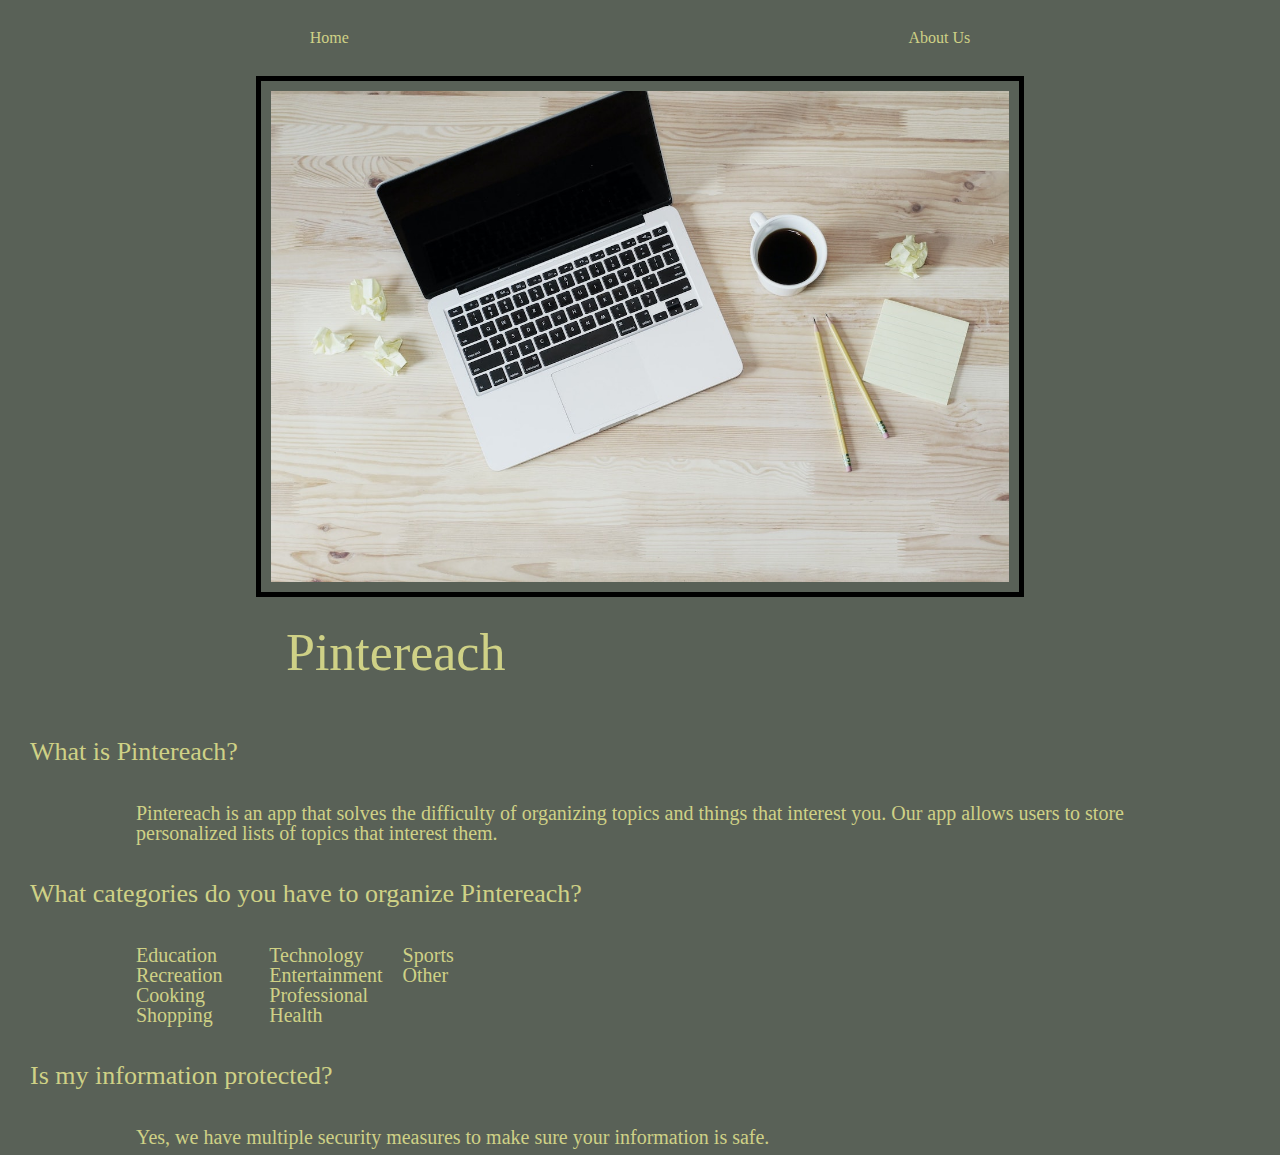
<file: index.html>
<!doctype html>

<html lang="en">
<head>
  <meta charset="utf-8">
  <title>Pintereach</title>
  <meta name="viewport" content="width=device-width, initial-scale=1.0">
  <link rel="stylesheet" href="css/index.css" href="https://fonts.googleapis.com/css2?family=Patrick+Hand&display=swap">

  <nav>
    <a href="index.html">Home</a>
  <a href="aboutus.html">About Us</a>
  </nav>
</head>
<body>
    <img src="img/lauren1.jpg">
    <div class =topHeading>
    <h1>Pintereach</h1>
    </div>
    <div class =header>
<h3>What is Pintereach?</h3>
    </div>
    <div class =bodyParagraph>
    <p>Pintereach is an app that solves the difficulty of organizing topics
        and things that interest you. Our app allows users to store personalized lists of topics 
        that interest them.
    </div>
    </p>    
<div class=header>
    <h3>What categories do you have to organize Pintereach?</h3>
</div>

<div class=bodyParagraph>
    <ul>
        <li>Education</li>
       <li>Recreation</li>          
        <li>Cooking</li>
        <li>Shopping</li>
        <li>Technology</li>
        <li>Entertainment</li>
        <li>Professional</li>
        <li>Health</li>
        <li>Sports</li>
        <li>Other</li>
</ul>
</div>
    <div class =header>
<h3>Is my information protected?</h3>
    </div>
    <div class =bodyParagraph>
    <p> Yes, we have multiple security measures to make sure your information is safe. 
    </div>
    </p> 
</body>
</html>
</file>
